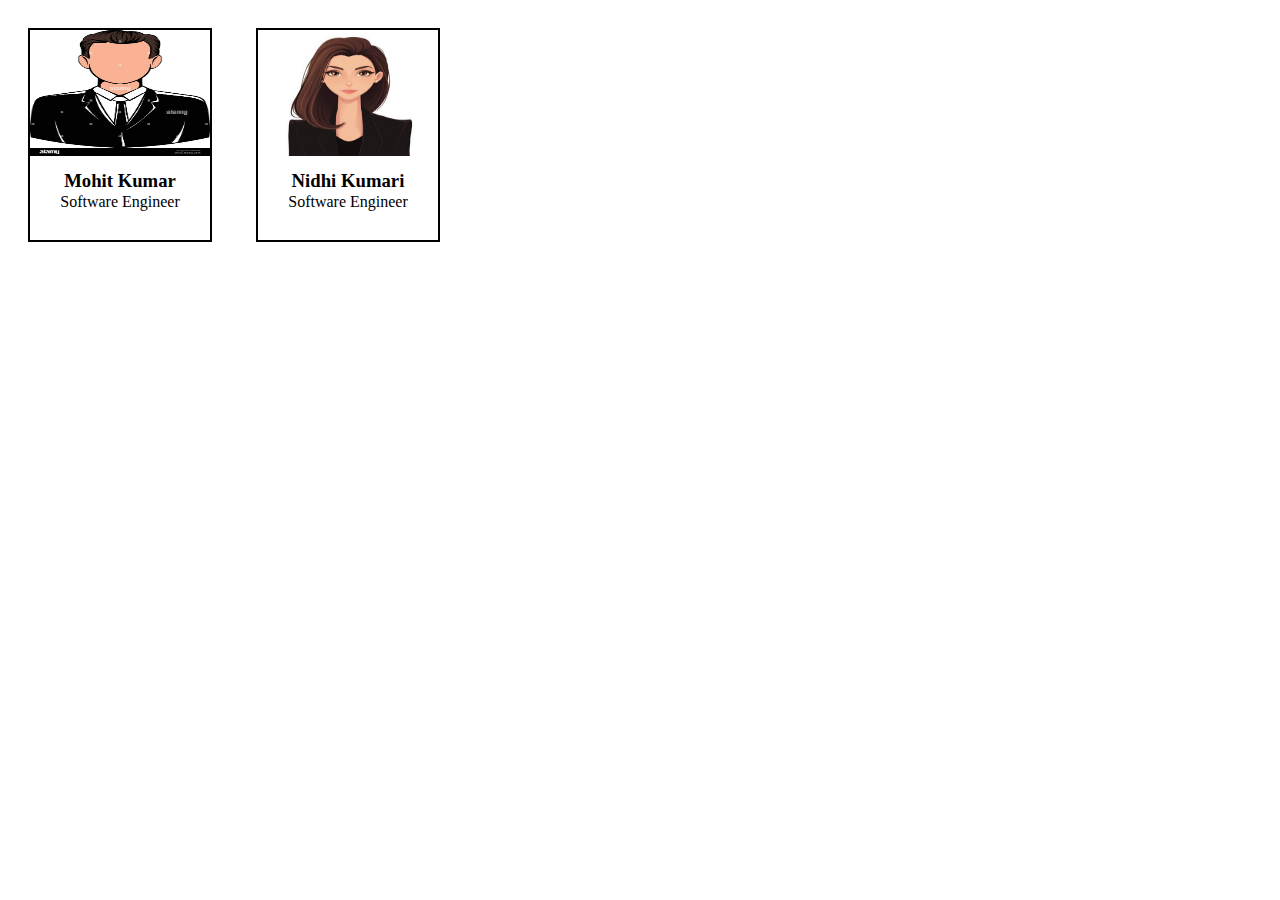
<file: cardhover.html>
<!DOCTYPE html>
<html lang="en">
<head>
    <meta charset="UTF-8">
    <meta name="viewport" content="width=device-width, initial-scale=1.0">
    <title>Document</title>
    <link rel="stylesheet"href="hover.css"/>
</head>
<body>

    <div class="man">
<img src="man.jpg"class="img" alt="man">
<div class="details">
    <h3 class="heading">Mohit Kumar</h3>
<p class="para">Software Engineer</p>
</div>
    </div>
    <div class="man">
        <img src="female.jpg" class="pic"alt="man">
        <div class="details">
            <h3>Nidhi Kumari</h3>
        <p>Software Engineer</p>
        </div>
            </div> 
    
</body>
</html>
</file>
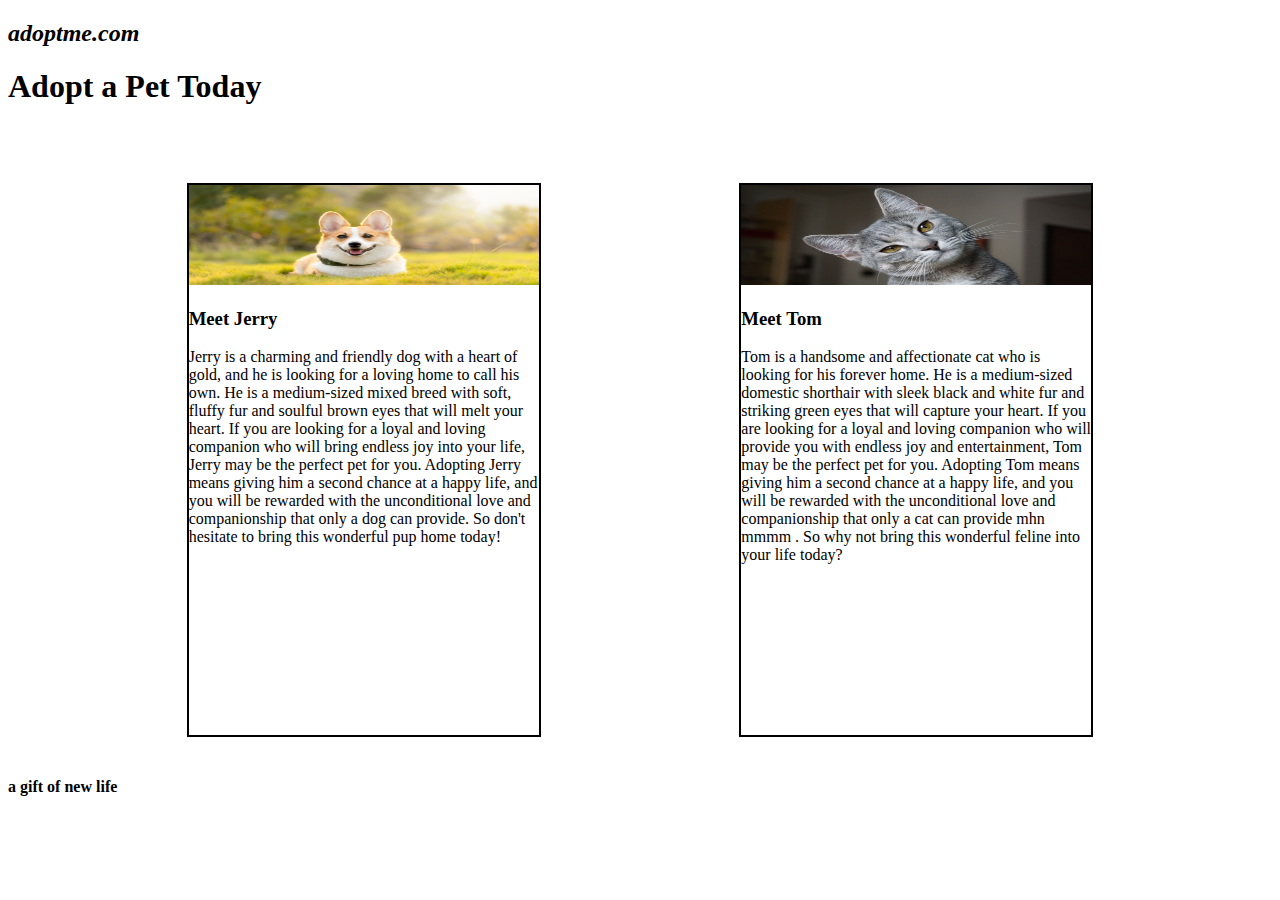
<file: media.html>
<!DOCTYPE html>
<html lang="en">
  <head>
    <meta charset="UTF-8" />
    <meta http-equiv="X-UA-Compatible" content="IE=edge" />
    <meta name="viewport" content="width=device-width, initial-scale=1.0" />
    <title>CSS</title>
    <link rel="stylesheet" href="media.css" />
  </head>
  <body>
    <h2><i>adoptme.com</i></h2>
    <h1>Adopt a <span>Pet</span> Today</h1>
    <br /><br />
    <div id="pets">
      <div class="card">
        <img src="dog.jpg" alt="jerry" />
        <h3>Meet Jerry</h3>
        <p>
          Jerry is a charming and friendly dog with a heart of gold, and he is
          looking for a loving home to call his own. He is a medium-sized mixed
          breed with soft, fluffy fur and soulful brown eyes that will melt your
          heart. If you are looking for a loyal and loving companion who will
          bring endless joy into your life, Jerry may be the perfect pet for
          you. Adopting Jerry means giving him a second chance at a happy life,
          and you will be rewarded with the unconditional love and companionship
          that only a dog can provide. So don't hesitate to bring this wonderful
          pup home today!
        </p>
      </div>
      <div class="card">
        <img src="cat.jpg" alt="tom" />
        <h3>Meet Tom</h3>
        <p>
          Tom is a handsome and affectionate cat who is looking for his forever
          home. He is a medium-sized domestic shorthair with sleek black and
          white fur and striking green eyes that will capture your heart. If you
          are looking for a loyal and loving companion who will provide you with
          endless joy and entertainment, Tom may be the perfect pet for you.
          Adopting Tom means giving him a second chance at a happy life, and you
          will be rewarded with the unconditional love and companionship that
          only a cat can provide mhn mmmm . So why not bring this wonderful
          feline into your life today?
        </p>
      </div>
    </div>
    <h4>a gift of new life</h4>
  </body>
</html>
</file>
<file: hover.css>
.man{

width:180px;
height:210px;
border:2px solid black;
margin:20px;
display:inline-block;
}
.img{

    width:100%;
    height:60%;

}

.details{

    bottom:0px;
    line-height:3px;
    text-align:center; 
}
.pic{
    width:100%;
    height:60%;


.woman{

width:180px;
height:210px;
border:2px solid black;

}
.pic{
    width:100%;
    height:60%;
}
.description{
    /* position:absolute;
    width:180px;
    /* height:30px;  
    bottom:0px;
    line-height:1px;
    text-align:center; 
} */
</file>
<file: media.css>
.card{
height:550px;
width:350px;
border:2px solid black;
display:inline-block;
margin:20px;
}
img{
    width:100%;
    height:100px;
}
#pets{
    display:flex;
    justify-content:space-evenly;
}
@media(max-width:700px){
    #pets{
flex-wrap:wrap ;
}
}
</file>
